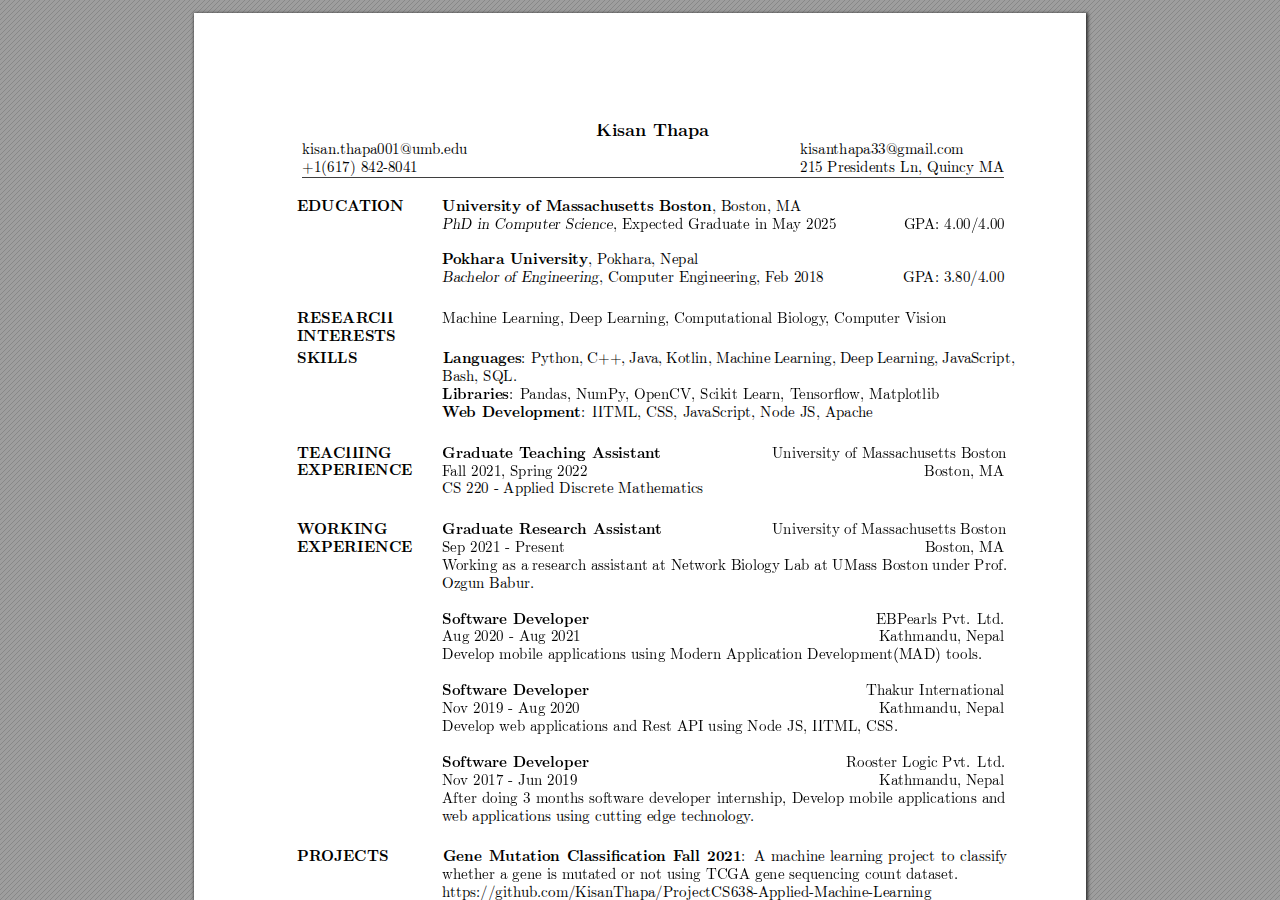
<file: resume/resume.html>
<!DOCTYPE html>
<!-- Created by pdf2htmlEX (https://github.com/pdf2htmlEX/pdf2htmlEX) -->
<html xmlns="http://www.w3.org/1999/xhtml">
<head>
<meta charset="utf-8"/>
<meta name="generator" content="pdf2htmlEX"/>
<meta http-equiv="X-UA-Compatible" content="IE=edge,chrome=1"/>
<style type="text/css">
/*! 
 * Base CSS for pdf2htmlEX
 * Copyright 2012,2013 Lu Wang <coolwanglu@gmail.com> 
 * https://github.com/pdf2htmlEX/pdf2htmlEX/blob/master/share/LICENSE
 */#sidebar{position:absolute;top:0;left:0;bottom:0;width:250px;padding:0;margin:0;overflow:auto}#page-container{position:absolute;top:0;left:0;margin:0;padding:0;border:0}@media screen{#sidebar.opened+#page-container{left:250px}#page-container{bottom:0;right:0;overflow:auto}.loading-indicator{display:none}.loading-indicator.active{display:block;position:absolute;width:64px;height:64px;top:50%;left:50%;margin-top:-32px;margin-left:-32px}.loading-indicator img{position:absolute;top:0;left:0;bottom:0;right:0}}@media print{@page{margin:0}html{margin:0}body{margin:0;-webkit-print-color-adjust:exact}#sidebar{display:none}#page-container{width:auto;height:auto;overflow:visible;background-color:transparent}.d{display:none}}.pf{position:relative;background-color:white;overflow:hidden;margin:0;border:0}.pc{position:absolute;border:0;padding:0;margin:0;top:0;left:0;width:100%;height:100%;overflow:hidden;display:block;transform-origin:0 0;-ms-transform-origin:0 0;-webkit-transform-origin:0 0}.pc.opened{display:block}.bf{position:absolute;border:0;margin:0;top:0;bottom:0;width:100%;height:100%;-ms-user-select:none;-moz-user-select:none;-webkit-user-select:none;user-select:none}.bi{position:absolute;border:0;margin:0;-ms-user-select:none;-moz-user-select:none;-webkit-user-select:none;user-select:none}@media print{.pf{margin:0;box-shadow:none;page-break-after:always;page-break-inside:avoid}@-moz-document url-prefix(){.pf{overflow:visible;border:1px solid #fff}.pc{overflow:visible}}}.c{position:absolute;border:0;padding:0;margin:0;overflow:hidden;display:block}.t{position:absolute;white-space:pre;font-size:1px;transform-origin:0 100%;-ms-transform-origin:0 100%;-webkit-transform-origin:0 100%;unicode-bidi:bidi-override;-moz-font-feature-settings:"liga" 0}.t:after{content:''}.t:before{content:'';display:inline-block}.t span{position:relative;unicode-bidi:bidi-override}._{display:inline-block;color:transparent;z-index:-1}::selection{background:rgba(127,255,255,0.4)}::-moz-selection{background:rgba(127,255,255,0.4)}.pi{display:none}.d{position:absolute;transform-origin:0 100%;-ms-transform-origin:0 100%;-webkit-transform-origin:0 100%}.it{border:0;background-color:rgba(255,255,255,0.0)}.ir:hover{cursor:pointer}</style>
<style type="text/css">
/*! 
 * Fancy styles for pdf2htmlEX
 * Copyright 2012,2013 Lu Wang <coolwanglu@gmail.com> 
 * https://github.com/pdf2htmlEX/pdf2htmlEX/blob/master/share/LICENSE
 */@keyframes fadein{from{opacity:0}to{opacity:1}}@-webkit-keyframes fadein{from{opacity:0}to{opacity:1}}@keyframes swing{0{transform:rotate(0)}10%{transform:rotate(0)}90%{transform:rotate(720deg)}100%{transform:rotate(720deg)}}@-webkit-keyframes swing{0{-webkit-transform:rotate(0)}10%{-webkit-transform:rotate(0)}90%{-webkit-transform:rotate(720deg)}100%{-webkit-transform:rotate(720deg)}}@media screen{#sidebar{background-color:#2f3236;background-image:url("[data-uri]")}#outline{font-family:Georgia,Times,"Times New Roman",serif;font-size:13px;margin:2em 1em}#outline ul{padding:0}#outline li{list-style-type:none;margin:1em 0}#outline li>ul{margin-left:1em}#outline a,#outline a:visited,#outline a:hover,#outline a:active{line-height:1.2;color:#e8e8e8;text-overflow:ellipsis;white-space:nowrap;text-decoration:none;display:block;overflow:hidden;outline:0}#outline a:hover{color:#0cf}#page-container{background-color:#9e9e9e;background-image:url("[data-uri]");-webkit-transition:left 500ms;transition:left 500ms}.pf{margin:13px auto;box-shadow:1px 1px 3px 1px #333;border-collapse:separate}.pc.opened{-webkit-animation:fadein 100ms;animation:fadein 100ms}.loading-indicator.active{-webkit-animation:swing 1.5s ease-in-out .01s infinite alternate none;animation:swing 1.5s ease-in-out .01s infinite alternate none}.checked{background:no-repeat url([data-uri])}}</style>
<style type="text/css">
.ff0{font-family:sans-serif;visibility:hidden;}
@font-face{font-family:ff1;src:url('[data-uri]')format("woff");}.ff1{font-family:ff1;line-height:0.889000;font-style:normal;font-weight:normal;visibility:visible;}
@font-face{font-family:ff2;src:url('[data-uri]')format("woff");}.ff2{font-family:ff2;line-height:1.000000;font-style:normal;font-weight:normal;visibility:visible;}
@font-face{font-family:ff3;src:url('[data-uri]')format("woff");}.ff3{font-family:ff3;line-height:0.901000;font-style:normal;font-weight:normal;visibility:visible;}
@font-face{font-family:ff4;src:url('[data-uri]')format("woff");}.ff4{font-family:ff4;line-height:0.911000;font-style:normal;font-weight:normal;visibility:visible;}
.m0{transform:matrix(0.375000,0.000000,0.000000,0.375000,0,0);-ms-transform:matrix(0.375000,0.000000,0.000000,0.375000,0,0);-webkit-transform:matrix(0.375000,0.000000,0.000000,0.375000,0,0);}
.v0{vertical-align:0.000000px;}
.ls0{letter-spacing:0.000000px;}
.sc_{text-shadow:none;}
.sc0{text-shadow:-0.015em 0 transparent,0 0.015em transparent,0.015em 0 transparent,0 -0.015em  transparent;}
@media screen and (-webkit-min-device-pixel-ratio:0){
.sc_{-webkit-text-stroke:0px transparent;}
.sc0{-webkit-text-stroke:0.015em transparent;text-shadow:none;}
}
.ws0{word-spacing:0.000000px;}
._1b{margin-left:-5.100851px;}
._3{margin-left:-3.825638px;}
._6{margin-left:-2.271473px;}
._1{margin-left:-1.115811px;}
._7{width:1.151875px;}
._1a{width:2.789528px;}
._c{width:8.926516px;}
._11{width:12.082641px;}
._2{width:13.270183px;}
._5{width:14.983750px;}
._9{width:16.298814px;}
._0{width:17.932800px;}
._19{width:22.067171px;}
._4{width:103.690741px;}
._18{width:145.573511px;}
._8{width:179.605753px;}
._a{width:211.716540px;}
._b{width:228.342792px;}
._f{width:294.605800px;}
._d{width:297.773907px;}
._16{width:686.097837px;}
._14{width:738.237837px;}
._12{width:766.353837px;}
._13{width:794.736527px;}
._15{width:796.968150px;}
._17{width:804.141222px;}
._e{width:897.829512px;}
._10{width:960.235238px;}
.fc0{color:rgb(0,0,0);}
.fs1{font-size:39.850400px;}
.fs0{font-size:47.820800px;}
.y0{bottom:-0.750000px;}
.y23{bottom:320.443500px;}
.y22{bottom:338.376000px;}
.y21{bottom:378.828000px;}
.y20{bottom:396.760500px;}
.y1f{bottom:414.694500px;}
.y1e{bottom:455.146500px;}
.y1d{bottom:473.079000px;}
.y1c{bottom:491.011500px;}
.y1b{bottom:508.944000px;}
.y1a{bottom:544.810500px;}
.y19{bottom:562.743000px;}
.y18{bottom:580.675500px;}
.y17{bottom:616.540500px;}
.y16{bottom:634.473000px;}
.y15{bottom:652.407000px;}
.y14{bottom:688.272000px;}
.y13{bottom:706.204500px;}
.y12{bottom:724.137000px;}
.y11{bottom:742.071000px;}
.y10{bottom:782.523000px;}
.yf{bottom:800.455500px;}
.ye{bottom:818.388000px;}
.yd{bottom:858.840000px;}
.yc{bottom:876.774000px;}
.yb{bottom:894.706500px;}
.ya{bottom:912.639000px;}
.y9{bottom:935.158500px;}
.y8{bottom:953.091000px;}
.y7{bottom:993.543000px;}
.y6{bottom:1011.477000px;}
.y5{bottom:1047.342000px;}
.y4{bottom:1065.274500px;}
.y3{bottom:1104.025500px;}
.y2{bottom:1121.958000px;}
.y1{bottom:1139.890500px;}
.h4{height:27.895280px;}
.h3{height:29.887800px;}
.h2{height:33.235456px;}
.h0{height:1262.835000px;}
.h1{height:1263.750000px;}
.w0{width:892.914000px;}
.w1{width:894.000000px;}
.x0{left:0.000000px;}
.x4{left:103.018500px;}
.x2{left:108.000000px;}
.x5{left:248.400000px;}
.x1{left:402.421500px;}
.x3{left:606.802500px;}
@media print{
.v0{vertical-align:0.000000pt;}
.ls0{letter-spacing:0.000000pt;}
.ws0{word-spacing:0.000000pt;}
._1b{margin-left:-4.534090pt;}
._3{margin-left:-3.400567pt;}
._6{margin-left:-2.019087pt;}
._1{margin-left:-0.991832pt;}
._7{width:1.023889pt;}
._1a{width:2.479580pt;}
._c{width:7.934681pt;}
._11{width:10.740126pt;}
._2{width:11.795718pt;}
._5{width:13.318889pt;}
._9{width:14.487834pt;}
._0{width:15.940267pt;}
._19{width:19.615263pt;}
._4{width:92.169547pt;}
._18{width:129.398677pt;}
._8{width:159.649558pt;}
._a{width:188.192480pt;}
._b{width:202.971371pt;}
._f{width:261.871822pt;}
._d{width:264.687917pt;}
._16{width:609.864744pt;}
._14{width:656.211410pt;}
._12{width:681.203410pt;}
._13{width:706.432469pt;}
._15{width:708.416133pt;}
._17{width:714.792197pt;}
._e{width:798.070677pt;}
._10{width:853.542434pt;}
.fs1{font-size:35.422578pt;}
.fs0{font-size:42.507378pt;}
.y0{bottom:-0.666667pt;}
.y23{bottom:284.838667pt;}
.y22{bottom:300.778667pt;}
.y21{bottom:336.736000pt;}
.y20{bottom:352.676000pt;}
.y1f{bottom:368.617333pt;}
.y1e{bottom:404.574667pt;}
.y1d{bottom:420.514667pt;}
.y1c{bottom:436.454667pt;}
.y1b{bottom:452.394667pt;}
.y1a{bottom:484.276000pt;}
.y19{bottom:500.216000pt;}
.y18{bottom:516.156000pt;}
.y17{bottom:548.036000pt;}
.y16{bottom:563.976000pt;}
.y15{bottom:579.917333pt;}
.y14{bottom:611.797333pt;}
.y13{bottom:627.737333pt;}
.y12{bottom:643.677333pt;}
.y11{bottom:659.618667pt;}
.y10{bottom:695.576000pt;}
.yf{bottom:711.516000pt;}
.ye{bottom:727.456000pt;}
.yd{bottom:763.413333pt;}
.yc{bottom:779.354667pt;}
.yb{bottom:795.294667pt;}
.ya{bottom:811.234667pt;}
.y9{bottom:831.252000pt;}
.y8{bottom:847.192000pt;}
.y7{bottom:883.149333pt;}
.y6{bottom:899.090667pt;}
.y5{bottom:930.970667pt;}
.y4{bottom:946.910667pt;}
.y3{bottom:981.356000pt;}
.y2{bottom:997.296000pt;}
.y1{bottom:1013.236000pt;}
.h4{height:24.795804pt;}
.h3{height:26.566933pt;}
.h2{height:29.542628pt;}
.h0{height:1122.520000pt;}
.h1{height:1123.333333pt;}
.w0{width:793.701333pt;}
.w1{width:794.666667pt;}
.x0{left:0.000000pt;}
.x4{left:91.572000pt;}
.x2{left:96.000000pt;}
.x5{left:220.800000pt;}
.x1{left:357.708000pt;}
.x3{left:539.380000pt;}
}
</style>
<script>
/*
 Copyright 2012 Mozilla Foundation 
 Copyright 2013 Lu Wang <coolwanglu@gmail.com>
 Apachine License Version 2.0 
*/
(function(){function b(a,b,e,f){var c=(a.className||"").split(/\s+/g);""===c[0]&&c.shift();var d=c.indexOf(b);0>d&&e&&c.push(b);0<=d&&f&&c.splice(d,1);a.className=c.join(" ");return 0<=d}if(!("classList"in document.createElement("div"))){var e={add:function(a){b(this.element,a,!0,!1)},contains:function(a){return b(this.element,a,!1,!1)},remove:function(a){b(this.element,a,!1,!0)},toggle:function(a){b(this.element,a,!0,!0)}};Object.defineProperty(HTMLElement.prototype,"classList",{get:function(){if(this._classList)return this._classList;
var a=Object.create(e,{element:{value:this,writable:!1,enumerable:!0}});Object.defineProperty(this,"_classList",{value:a,writable:!1,enumerable:!1});return a},enumerable:!0})}})();
</script>
<script>
(function(){/*
 pdf2htmlEX.js: Core UI functions for pdf2htmlEX 
 Copyright 2012,2013 Lu Wang <coolwanglu@gmail.com> and other contributors 
 https://github.com/pdf2htmlEX/pdf2htmlEX/blob/master/share/LICENSE 
*/
var pdf2htmlEX=window.pdf2htmlEX=window.pdf2htmlEX||{},CSS_CLASS_NAMES={page_frame:"pf",page_content_box:"pc",page_data:"pi",background_image:"bi",link:"l",input_radio:"ir",__dummy__:"no comma"},DEFAULT_CONFIG={container_id:"page-container",sidebar_id:"sidebar",outline_id:"outline",loading_indicator_cls:"loading-indicator",preload_pages:3,render_timeout:100,scale_step:0.9,key_handler:!0,hashchange_handler:!0,view_history_handler:!0,__dummy__:"no comma"},EPS=1E-6;
function invert(a){var b=a[0]*a[3]-a[1]*a[2];return[a[3]/b,-a[1]/b,-a[2]/b,a[0]/b,(a[2]*a[5]-a[3]*a[4])/b,(a[1]*a[4]-a[0]*a[5])/b]}function transform(a,b){return[a[0]*b[0]+a[2]*b[1]+a[4],a[1]*b[0]+a[3]*b[1]+a[5]]}function get_page_number(a){return parseInt(a.getAttribute("data-page-no"),16)}function disable_dragstart(a){for(var b=0,c=a.length;b<c;++b)a[b].addEventListener("dragstart",function(){return!1},!1)}
function clone_and_extend_objs(a){for(var b={},c=0,e=arguments.length;c<e;++c){var h=arguments[c],d;for(d in h)h.hasOwnProperty(d)&&(b[d]=h[d])}return b}
function Page(a){if(a){this.shown=this.loaded=!1;this.page=a;this.num=get_page_number(a);this.original_height=a.clientHeight;this.original_width=a.clientWidth;var b=a.getElementsByClassName(CSS_CLASS_NAMES.page_content_box)[0];b&&(this.content_box=b,this.original_scale=this.cur_scale=this.original_height/b.clientHeight,this.page_data=JSON.parse(a.getElementsByClassName(CSS_CLASS_NAMES.page_data)[0].getAttribute("data-data")),this.ctm=this.page_data.ctm,this.ictm=invert(this.ctm),this.loaded=!0)}}
Page.prototype={hide:function(){this.loaded&&this.shown&&(this.content_box.classList.remove("opened"),this.shown=!1)},show:function(){this.loaded&&!this.shown&&(this.content_box.classList.add("opened"),this.shown=!0)},rescale:function(a){this.cur_scale=0===a?this.original_scale:a;this.loaded&&(a=this.content_box.style,a.msTransform=a.webkitTransform=a.transform="scale("+this.cur_scale.toFixed(3)+")");a=this.page.style;a.height=this.original_height*this.cur_scale+"px";a.width=this.original_width*this.cur_scale+
"px"},view_position:function(){var a=this.page,b=a.parentNode;return[b.scrollLeft-a.offsetLeft-a.clientLeft,b.scrollTop-a.offsetTop-a.clientTop]},height:function(){return this.page.clientHeight},width:function(){return this.page.clientWidth}};function Viewer(a){this.config=clone_and_extend_objs(DEFAULT_CONFIG,0<arguments.length?a:{});this.pages_loading=[];this.init_before_loading_content();var b=this;document.addEventListener("DOMContentLoaded",function(){b.init_after_loading_content()},!1)}
Viewer.prototype={scale:1,cur_page_idx:0,first_page_idx:0,init_before_loading_content:function(){this.pre_hide_pages()},initialize_radio_button:function(){for(var a=document.getElementsByClassName(CSS_CLASS_NAMES.input_radio),b=0;b<a.length;b++)a[b].addEventListener("click",function(){this.classList.toggle("checked")})},init_after_loading_content:function(){this.sidebar=document.getElementById(this.config.sidebar_id);this.outline=document.getElementById(this.config.outline_id);this.container=document.getElementById(this.config.container_id);
this.loading_indicator=document.getElementsByClassName(this.config.loading_indicator_cls)[0];for(var a=!0,b=this.outline.childNodes,c=0,e=b.length;c<e;++c)if("ul"===b[c].nodeName.toLowerCase()){a=!1;break}a||this.sidebar.classList.add("opened");this.find_pages();if(0!=this.pages.length){disable_dragstart(document.getElementsByClassName(CSS_CLASS_NAMES.background_image));this.config.key_handler&&this.register_key_handler();var h=this;this.config.hashchange_handler&&window.addEventListener("hashchange",
function(a){h.navigate_to_dest(document.location.hash.substring(1))},!1);this.config.view_history_handler&&window.addEventListener("popstate",function(a){a.state&&h.navigate_to_dest(a.state)},!1);this.container.addEventListener("scroll",function(){h.update_page_idx();h.schedule_render(!0)},!1);[this.container,this.outline].forEach(function(a){a.addEventListener("click",h.link_handler.bind(h),!1)});this.initialize_radio_button();this.render()}},find_pages:function(){for(var a=[],b={},c=this.container.childNodes,
e=0,h=c.length;e<h;++e){var d=c[e];d.nodeType===Node.ELEMENT_NODE&&d.classList.contains(CSS_CLASS_NAMES.page_frame)&&(d=new Page(d),a.push(d),b[d.num]=a.length-1)}this.pages=a;this.page_map=b},load_page:function(a,b,c){var e=this.pages;if(!(a>=e.length||(e=e[a],e.loaded||this.pages_loading[a]))){var e=e.page,h=e.getAttribute("data-page-url");if(h){this.pages_loading[a]=!0;var d=e.getElementsByClassName(this.config.loading_indicator_cls)[0];"undefined"===typeof d&&(d=this.loading_indicator.cloneNode(!0),
d.classList.add("active"),e.appendChild(d));var f=this,g=new XMLHttpRequest;g.open("GET",h,!0);g.onload=function(){if(200===g.status||0===g.status){var b=document.createElement("div");b.innerHTML=g.responseText;for(var d=null,b=b.childNodes,e=0,h=b.length;e<h;++e){var p=b[e];if(p.nodeType===Node.ELEMENT_NODE&&p.classList.contains(CSS_CLASS_NAMES.page_frame)){d=p;break}}b=f.pages[a];f.container.replaceChild(d,b.page);b=new Page(d);f.pages[a]=b;b.hide();b.rescale(f.scale);disable_dragstart(d.getElementsByClassName(CSS_CLASS_NAMES.background_image));
f.schedule_render(!1);c&&c(b)}delete f.pages_loading[a]};g.send(null)}void 0===b&&(b=this.config.preload_pages);0<--b&&(f=this,setTimeout(function(){f.load_page(a+1,b)},0))}},pre_hide_pages:function(){var a="@media screen{."+CSS_CLASS_NAMES.page_content_box+"{display:none;}}",b=document.createElement("style");b.styleSheet?b.styleSheet.cssText=a:b.appendChild(document.createTextNode(a));document.head.appendChild(b)},render:function(){for(var a=this.container,b=a.scrollTop,c=a.clientHeight,a=b-c,b=
b+c+c,c=this.pages,e=0,h=c.length;e<h;++e){var d=c[e],f=d.page,g=f.offsetTop+f.clientTop,f=g+f.clientHeight;g<=b&&f>=a?d.loaded?d.show():this.load_page(e):d.hide()}},update_page_idx:function(){var a=this.pages,b=a.length;if(!(2>b)){for(var c=this.container,e=c.scrollTop,c=e+c.clientHeight,h=-1,d=b,f=d-h;1<f;){var g=h+Math.floor(f/2),f=a[g].page;f.offsetTop+f.clientTop+f.clientHeight>=e?d=g:h=g;f=d-h}this.first_page_idx=d;for(var g=h=this.cur_page_idx,k=0;d<b;++d){var f=a[d].page,l=f.offsetTop+f.clientTop,
f=f.clientHeight;if(l>c)break;f=(Math.min(c,l+f)-Math.max(e,l))/f;if(d===h&&Math.abs(f-1)<=EPS){g=h;break}f>k&&(k=f,g=d)}this.cur_page_idx=g}},schedule_render:function(a){if(void 0!==this.render_timer){if(!a)return;clearTimeout(this.render_timer)}var b=this;this.render_timer=setTimeout(function(){delete b.render_timer;b.render()},this.config.render_timeout)},register_key_handler:function(){var a=this;window.addEventListener("DOMMouseScroll",function(b){if(b.ctrlKey){b.preventDefault();var c=a.container,
e=c.getBoundingClientRect(),c=[b.clientX-e.left-c.clientLeft,b.clientY-e.top-c.clientTop];a.rescale(Math.pow(a.config.scale_step,b.detail),!0,c)}},!1);window.addEventListener("keydown",function(b){var c=!1,e=b.ctrlKey||b.metaKey,h=b.altKey;switch(b.keyCode){case 61:case 107:case 187:e&&(a.rescale(1/a.config.scale_step,!0),c=!0);break;case 173:case 109:case 189:e&&(a.rescale(a.config.scale_step,!0),c=!0);break;case 48:e&&(a.rescale(0,!1),c=!0);break;case 33:h?a.scroll_to(a.cur_page_idx-1):a.container.scrollTop-=
a.container.clientHeight;c=!0;break;case 34:h?a.scroll_to(a.cur_page_idx+1):a.container.scrollTop+=a.container.clientHeight;c=!0;break;case 35:a.container.scrollTop=a.container.scrollHeight;c=!0;break;case 36:a.container.scrollTop=0,c=!0}c&&b.preventDefault()},!1)},rescale:function(a,b,c){var e=this.scale;this.scale=a=0===a?1:b?e*a:a;c||(c=[0,0]);b=this.container;c[0]+=b.scrollLeft;c[1]+=b.scrollTop;for(var h=this.pages,d=h.length,f=this.first_page_idx;f<d;++f){var g=h[f].page;if(g.offsetTop+g.clientTop>=
c[1])break}g=f-1;0>g&&(g=0);var g=h[g].page,k=g.clientWidth,f=g.clientHeight,l=g.offsetLeft+g.clientLeft,m=c[0]-l;0>m?m=0:m>k&&(m=k);k=g.offsetTop+g.clientTop;c=c[1]-k;0>c?c=0:c>f&&(c=f);for(f=0;f<d;++f)h[f].rescale(a);b.scrollLeft+=m/e*a+g.offsetLeft+g.clientLeft-m-l;b.scrollTop+=c/e*a+g.offsetTop+g.clientTop-c-k;this.schedule_render(!0)},fit_width:function(){var a=this.cur_page_idx;this.rescale(this.container.clientWidth/this.pages[a].width(),!0);this.scroll_to(a)},fit_height:function(){var a=this.cur_page_idx;
this.rescale(this.container.clientHeight/this.pages[a].height(),!0);this.scroll_to(a)},get_containing_page:function(a){for(;a;){if(a.nodeType===Node.ELEMENT_NODE&&a.classList.contains(CSS_CLASS_NAMES.page_frame)){a=get_page_number(a);var b=this.page_map;return a in b?this.pages[b[a]]:null}a=a.parentNode}return null},link_handler:function(a){var b=a.target,c=b.getAttribute("data-dest-detail");if(c){if(this.config.view_history_handler)try{var e=this.get_current_view_hash();window.history.replaceState(e,
"","#"+e);window.history.pushState(c,"","#"+c)}catch(h){}this.navigate_to_dest(c,this.get_containing_page(b));a.preventDefault()}},navigate_to_dest:function(a,b){try{var c=JSON.parse(a)}catch(e){return}if(c instanceof Array){var h=c[0],d=this.page_map;if(h in d){for(var f=d[h],h=this.pages[f],d=2,g=c.length;d<g;++d){var k=c[d];if(null!==k&&"number"!==typeof k)return}for(;6>c.length;)c.push(null);var g=b||this.pages[this.cur_page_idx],d=g.view_position(),d=transform(g.ictm,[d[0],g.height()-d[1]]),
g=this.scale,l=[0,0],m=!0,k=!1,n=this.scale;switch(c[1]){case "XYZ":l=[null===c[2]?d[0]:c[2]*n,null===c[3]?d[1]:c[3]*n];g=c[4];if(null===g||0===g)g=this.scale;k=!0;break;case "Fit":case "FitB":l=[0,0];k=!0;break;case "FitH":case "FitBH":l=[0,null===c[2]?d[1]:c[2]*n];k=!0;break;case "FitV":case "FitBV":l=[null===c[2]?d[0]:c[2]*n,0];k=!0;break;case "FitR":l=[c[2]*n,c[5]*n],m=!1,k=!0}if(k){this.rescale(g,!1);var p=this,c=function(a){l=transform(a.ctm,l);m&&(l[1]=a.height()-l[1]);p.scroll_to(f,l)};h.loaded?
c(h):(this.load_page(f,void 0,c),this.scroll_to(f))}}}},scroll_to:function(a,b){var c=this.pages;if(!(0>a||a>=c.length)){c=c[a].view_position();void 0===b&&(b=[0,0]);var e=this.container;e.scrollLeft+=b[0]-c[0];e.scrollTop+=b[1]-c[1]}},get_current_view_hash:function(){var a=[],b=this.pages[this.cur_page_idx];a.push(b.num);a.push("XYZ");var c=b.view_position(),c=transform(b.ictm,[c[0],b.height()-c[1]]);a.push(c[0]/this.scale);a.push(c[1]/this.scale);a.push(this.scale);return JSON.stringify(a)}};
pdf2htmlEX.Viewer=Viewer;})();
</script>
<script>
try{
pdf2htmlEX.defaultViewer = new pdf2htmlEX.Viewer({});
}catch(e){}
</script>
<title></title>
</head>
<body>
<div id="sidebar">
<div id="outline">
</div>
</div>
<div id="page-container">
<div id="pf1" class="pf w0 h0" data-page-no="1"><div class="pc pc1 w0 h0"><img class="bi x0 y0 w1 h1" alt="" src="[data-uri]"/><div class="t m0 x1 h2 y1 ff1 fs0 fc0 sc0 ls0 ws0">Kisan<span class="_ _0"> </span>Thapa</div><div class="t m0 x2 h3 y2 ff2 fs1 fc0 sc0 ls0 ws0">kisan.thapa001@um<span class="_ _1"></span>b.edu</div><div class="t m0 x2 h3 y3 ff2 fs1 fc0 sc0 ls0 ws0">+1(617)<span class="_ _2"> </span>842-8041</div><div class="t m0 x3 h3 y2 ff2 fs1 fc0 sc0 ls0 ws0">kisan<span class="_ _1"></span>thapa33@gmail.com</div><div class="t m0 x3 h3 y3 ff2 fs1 fc0 sc0 ls0 ws0">215<span class="_ _2"> </span>Presiden<span class="_ _1"></span>ts<span class="_ _2"> </span>Ln,<span class="_ _2"> </span>Quincy<span class="_ _2"> </span>MA</div><div class="t m0 x4 h3 y4 ff3 fs1 fc0 sc0 ls0 ws0">EDUCA<span class="_ _3"></span>TION<span class="_ _4"> </span>Univ<span class="_ _1"></span>ersit<span class="_ _1"></span>y<span class="_ _5"> </span>of<span class="_ _5"> </span>Massach<span class="_ _6"></span>usetts<span class="_ _5"> </span>Boston<span class="ff2">,<span class="_ _2"> </span>Boston,<span class="_ _2"> </span>MA</span></div><div class="t m0 x5 h3 y5 ff4 fs1 fc0 sc0 ls0 ws0">PhD<span class="_ _2"> </span>in<span class="_ _2"> </span>Computer<span class="_ _2"> </span>Science<span class="ff2">,<span class="_ _2"> </span>Exp<span class="_ _7"></span>ected<span class="_ _2"> </span>Graduate<span class="_ _2"> </span>in<span class="_ _2"> </span>Ma<span class="_ _1"></span>y<span class="_ _2"> </span>2025<span class="_ _8"> </span>GP<span class="_ _3"></span>A:<span class="_ _2"> </span>4.00/4.00</span></div><div class="t m0 x5 h3 y6 ff3 fs1 fc0 sc0 ls0 ws0">P<span class="_ _6"></span>okhara<span class="_ _9"> </span>Univ<span class="_ _6"></span>ersity<span class="ff2">,<span class="_ _2"> </span>P<span class="_ _6"></span>okhara,<span class="_ _2"> </span>Nepal</span></div><div class="t m0 x5 h3 y7 ff4 fs1 fc0 sc0 ls0 ws0">Bac<span class="_ _1"></span>helor<span class="_ _2"> </span>of<span class="_ _2"> </span>Engineering<span class="ff2">,<span class="_ _2"> </span>Computer<span class="_ _2"> </span>Engineering,<span class="_ _2"> </span>F<span class="_ _3"></span>eb<span class="_ _2"> </span>2018<span class="_ _a"> </span>GP<span class="_ _3"></span>A:<span class="_ _2"> </span>3.80/4.00</span></div><div class="t m0 x4 h4 y8 ff3 fs1 fc0 sc0 ls0 ws0">RESEAR<span class="_ _6"></span>CH</div><div class="t m0 x4 h4 y9 ff3 fs1 fc0 sc0 ls0 ws0">INTERESTS</div><div class="t m0 x5 h3 y8 ff2 fs1 fc0 sc0 ls0 ws0">Mac<span class="_ _1"></span>hine<span class="_ _2"> </span>Learning,<span class="_ _2"> </span>Deep<span class="_ _2"> </span>Learning,<span class="_ _2"> </span>Computational<span class="_ _2"> </span>Biology<span class="_ _3"></span>,<span class="_ _2"> </span>Computer<span class="_ _2"> </span>Vision</div><div class="t m0 x4 h3 ya ff3 fs1 fc0 sc0 ls0 ws0">SKILLS<span class="_ _b"> </span>Languages<span class="ff2">:<span class="_ _5"> </span>Python,<span class="_"> </span>C++,<span class="_ _c"> </span>Ja<span class="_ _1"></span>v<span class="_ _6"></span>a,<span class="_ _c"> </span>Kotlin,<span class="_"> </span>Mac<span class="_ _6"></span>hine<span class="_ _c"> </span>Learning,<span class="_"> </span>Deep<span class="_ _c"> </span>Learning,<span class="_ _c"> </span>Ja<span class="_ _1"></span>v<span class="_ _6"></span>aScript,</span></div><div class="t m0 x5 h3 yb ff2 fs1 fc0 sc0 ls0 ws0">Bash,<span class="_ _2"> </span>SQL.</div><div class="t m0 x5 h3 yc ff3 fs1 fc0 sc0 ls0 ws0">Libraries<span class="ff2">:<span class="_ _0"> </span>P<span class="_ _6"></span>andas,<span class="_ _2"> </span>NumPy<span class="_ _6"></span>,<span class="_ _2"> </span>Op<span class="_ _7"></span>enCV,<span class="_ _2"> </span>Scikit<span class="_ _2"> </span>Learn,<span class="_ _2"> </span>T<span class="_ _3"></span>ensorﬂow,<span class="_ _2"> </span>Matplotlib</span></div><div class="t m0 x5 h3 yd ff3 fs1 fc0 sc0 ls0 ws0">W<span class="_ _3"></span>eb<span class="_ _5"> </span>Developmen<span class="_ _6"></span>t<span class="ff2">:<span class="_ _0"> </span>HTML,<span class="_ _2"> </span>CSS,<span class="_ _2"> </span>Ja<span class="_ _6"></span>v<span class="_ _1"></span>aScript,<span class="_ _2"> </span>No<span class="_ _7"></span>de<span class="_ _2"> </span>JS,<span class="_ _2"> </span>Apac<span class="_ _1"></span>he</span></div><div class="t m0 x4 h4 ye ff3 fs1 fc0 sc0 ls0 ws0">TEA<span class="_ _6"></span>CHING</div><div class="t m0 x4 h4 yf ff3 fs1 fc0 sc0 ls0 ws0">EXPERIENCE</div><div class="t m0 x5 h3 ye ff3 fs1 fc0 sc0 ls0 ws0">Graduate<span class="_ _5"> </span>T<span class="_ _3"></span>eaching<span class="_ _5"> </span>Assistan<span class="_ _6"></span>t<span class="_ _d"> </span><span class="ff2">Univ<span class="_ _1"></span>ersit<span class="_ _1"></span>y<span class="_ _2"> </span>of<span class="_ _2"> </span>Massac<span class="_ _1"></span>h<span class="_ _1"></span>usetts<span class="_ _2"> </span>Boston</span></div><div class="t m0 x5 h3 yf ff2 fs1 fc0 sc0 ls0 ws0">F<span class="_ _3"></span>all<span class="_ _2"> </span>2021,<span class="_ _2"> </span>Spring<span class="_ _2"> </span>2022<span class="_ _e"> </span>Boston,<span class="_ _2"> </span>MA</div><div class="t m0 x5 h3 y10 ff2 fs1 fc0 sc0 ls0 ws0">CS<span class="_ _2"> </span>220<span class="_ _2"> </span>-<span class="_ _2"> </span>Applied<span class="_ _2"> </span>Discrete<span class="_ _2"> </span>Mathematics</div><div class="t m0 x4 h4 y11 ff3 fs1 fc0 sc0 ls0 ws0">W<span class="_ _6"></span>ORKING</div><div class="t m0 x4 h4 y12 ff3 fs1 fc0 sc0 ls0 ws0">EXPERIENCE</div><div class="t m0 x5 h3 y11 ff3 fs1 fc0 sc0 ls0 ws0">Graduate<span class="_ _5"> </span>Research<span class="_ _5"> </span>Assistan<span class="_ _6"></span>t<span class="_ _f"> </span><span class="ff2">Univ<span class="_ _1"></span>ersit<span class="_ _1"></span>y<span class="_ _2"> </span>of<span class="_ _2"> </span>Massac<span class="_ _1"></span>h<span class="_ _1"></span>usetts<span class="_ _2"> </span>Boston</span></div><div class="t m0 x5 h3 y12 ff2 fs1 fc0 sc0 ls0 ws0">Sep<span class="_ _2"> </span>2021<span class="_ _2"> </span>-<span class="_ _2"> </span>Presen<span class="_ _1"></span>t<span class="_ _10"> </span>Boston,<span class="_ _2"> </span>MA</div><div class="t m0 x5 h3 y13 ff2 fs1 fc0 sc0 ls0 ws0">W<span class="_ _3"></span>orking<span class="_ _2"> </span>as<span class="_ _2"> </span>a<span class="_"> </span>research<span class="_ _11"> </span>assistan<span class="_ _1"></span>t<span class="_ _11"> </span>at<span class="_ _2"> </span>Net<span class="_ _6"></span>work<span class="_ _11"> </span>Biology<span class="_ _11"> </span>Lab<span class="_ _2"> </span>at<span class="_ _11"> </span>UMass<span class="_ _2"> </span>Boston<span class="_ _11"> </span>under<span class="_ _11"> </span>Prof.</div><div class="t m0 x5 h3 y14 ff2 fs1 fc0 sc0 ls0 ws0">Ozgun<span class="_ _2"> </span>Babur.</div><div class="t m0 x5 h3 y15 ff3 fs1 fc0 sc0 ls0 ws0">Soft<span class="_ _6"></span>ware<span class="_ _5"> </span>Dev<span class="_ _1"></span>elop<span class="_ _7"></span>er<span class="_ _12"> </span><span class="ff2">EBP<span class="_ _1"></span>earls<span class="_ _2"> </span>Pvt.<span class="_ _0"> </span>Ltd.</span></div><div class="t m0 x5 h3 y16 ff2 fs1 fc0 sc0 ls0 ws0">Aug<span class="_ _2"> </span>2020<span class="_ _2"> </span>-<span class="_ _2"> </span>Aug<span class="_ _2"> </span>2021<span class="_ _13"> </span>Kathmandu,<span class="_ _2"> </span>Nepal</div><div class="t m0 x5 h3 y17 ff2 fs1 fc0 sc0 ls0 ws0">Dev<span class="_ _1"></span>elop<span class="_ _2"> </span>mobile<span class="_ _2"> </span>applications<span class="_ _2"> </span>using<span class="_ _2"> </span>Mo<span class="_ _7"></span>dern<span class="_ _2"> </span>Application<span class="_ _2"> </span>Dev<span class="_ _1"></span>elopmen<span class="_ _1"></span>t(MAD)<span class="_ _2"> </span>to<span class="_ _7"></span>ols.</div><div class="t m0 x5 h3 y18 ff3 fs1 fc0 sc0 ls0 ws0">Soft<span class="_ _6"></span>ware<span class="_ _5"> </span>Dev<span class="_ _1"></span>elop<span class="_ _7"></span>er<span class="_ _14"> </span><span class="ff2">Thakur<span class="_ _2"> </span>In<span class="_ _1"></span>ternational</span></div><div class="t m0 x5 h3 y19 ff2 fs1 fc0 sc0 ls0 ws0">No<span class="_ _1"></span>v<span class="_ _2"> </span>2019<span class="_ _2"> </span>-<span class="_ _2"> </span>Aug<span class="_ _2"> </span>2020<span class="_ _15"> </span>Kathmandu,<span class="_ _2"> </span>Nepal</div><div class="t m0 x5 h3 y1a ff2 fs1 fc0 sc0 ls0 ws0">Dev<span class="_ _1"></span>elop<span class="_ _2"> </span>w<span class="_ _1"></span>eb<span class="_ _2"> </span>applications<span class="_ _2"> </span>and<span class="_ _2"> </span>Rest<span class="_ _2"> </span>API<span class="_ _2"> </span>using<span class="_ _2"> </span>No<span class="_ _7"></span>de<span class="_ _2"> </span>JS,<span class="_ _2"> </span>HTML,<span class="_ _2"> </span>CSS.</div><div class="t m0 x5 h3 y1b ff3 fs1 fc0 sc0 ls0 ws0">Soft<span class="_ _6"></span>ware<span class="_ _5"> </span>Dev<span class="_ _1"></span>elop<span class="_ _7"></span>er<span class="_ _16"> </span><span class="ff2">Ro<span class="_ _7"></span>oster<span class="_ _2"> </span>Logic<span class="_ _2"> </span>Pvt.<span class="_ _0"> </span>Ltd.</span></div><div class="t m0 x5 h3 y1c ff2 fs1 fc0 sc0 ls0 ws0">No<span class="_ _1"></span>v<span class="_ _2"> </span>2017<span class="_ _2"> </span>-<span class="_ _2"> </span>Jun<span class="_ _2"> </span>2019<span class="_ _17"> </span>Kathmandu,<span class="_ _2"> </span>Nepal</div><div class="t m0 x5 h3 y1d ff2 fs1 fc0 sc0 ls0 ws0">After<span class="_ _5"> </span>doing<span class="_ _2"> </span>3<span class="_ _5"> </span>mon<span class="_ _1"></span>ths<span class="_ _5"> </span>soft<span class="_ _6"></span>ware<span class="_ _2"> </span>developer<span class="_ _5"> </span>in<span class="_ _1"></span>ternship,<span class="_ _5"> </span>Dev<span class="_ _6"></span>elop<span class="_ _5"> </span>mobile<span class="_ _5"> </span>applications<span class="_ _2"> </span>and</div><div class="t m0 x5 h3 y1e ff2 fs1 fc0 sc0 ls0 ws0">w<span class="_ _1"></span>eb<span class="_ _2"> </span>applications<span class="_ _2"> </span>using<span class="_ _2"> </span>cutting<span class="_ _2"> </span>edge<span class="_ _2"> </span>tec<span class="_ _1"></span>hnology<span class="_ _3"></span>.</div><div class="t m0 x4 h3 y1f ff3 fs1 fc0 sc0 ls0 ws0">PR<span class="_ _6"></span>OJECTS<span class="_ _18"> </span>Gene<span class="_ _0"> </span>Mutation<span class="_ _0"> </span>Classiﬁcation<span class="_ _0"> </span>F<span class="_ _3"></span>all<span class="_ _0"> </span>2021<span class="ff2">:<span class="_ _19"> </span>A<span class="_ _5"> </span>machine<span class="_ _5"> </span>learning<span class="_ _5"> </span>pro<span class="_ _1a"></span>ject<span class="_ _5"> </span>to<span class="_ _9"> </span>classify</span></div><div class="t m0 x5 h3 y20 ff2 fs1 fc0 sc0 ls0 ws0">whether<span class="_ _2"> </span>a<span class="_ _2"> </span>gene<span class="_ _2"> </span>is<span class="_ _2"> </span>m<span class="_ _1"></span>utated<span class="_ _2"> </span>or<span class="_ _2"> </span>not<span class="_ _2"> </span>using<span class="_ _2"> </span>TCGA<span class="_ _2"> </span>gene<span class="_ _2"> </span>sequencing<span class="_ _2"> </span>count<span class="_ _11"> </span>dataset.</div><div class="t m0 x5 h3 y21 ff2 fs1 fc0 sc0 ls0 ws0">h<span class="_ _1"></span>ttps://gith<span class="_ _1"></span>ub.com/KisanThapa/Pro<span class="_ _1a"></span>jectCS638-Applied-Mac<span class="_ _6"></span>hine-Learning</div><div class="t m0 x4 h4 y22 ff3 fs1 fc0 sc0 ls0 ws0">A<span class="_ _1b"></span>W<span class="_ _1b"></span>ARDS<span class="_ _5"> </span>AND</div><div class="t m0 x4 h4 y23 ff3 fs1 fc0 sc0 ls0 ws0">HONORS</div><div class="t m0 x5 h4 y22 ff3 fs1 fc0 sc0 ls0 ws0">P<span class="_ _6"></span>okhara<span class="_ _9"> </span>Univ<span class="_ _6"></span>ersity</div><div class="t m0 x5 h3 y23 ff2 fs1 fc0 sc0 ls0 ws0">Deans<span class="_ _2"> </span>List<span class="_ _2"> </span>Aw<span class="_ _1"></span>ard<span class="_ _2"> </span>for<span class="_ _2"> </span>excellence<span class="_ _2"> </span>academic<span class="_ _2"> </span>p<span class="_ _7"></span>erformance</div></div><div class="pi" data-data='{"ctm":[1.500000,0.000000,0.000000,1.500000,0.000000,0.000000]}'></div></div>
</div>
<div class="loading-indicator">
<img alt="" src="[data-uri]"/>
</div>
</body>
</html>
</file>
